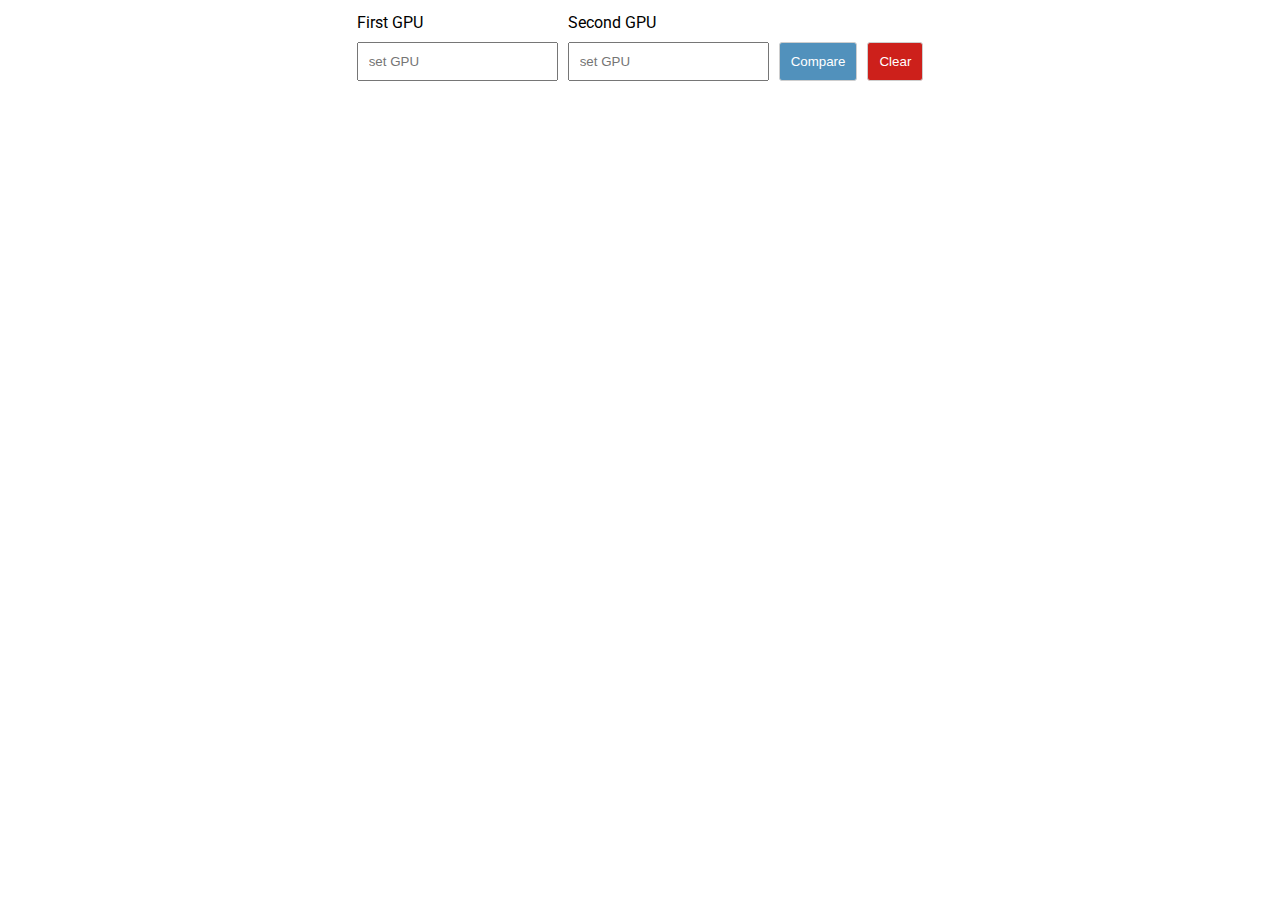
<file: index.html>
<!DOCTYPE html>
<html lang="en">
<head>
    <meta charset="UTF-8">
    <meta name="viewport" content="width=device-width, initial-scale=1, maximum-scale=1, user-scalable=0">
    <meta http-equiv="X-UA-Compatible" content="ie=edge">
    <link rel="stylesheet" href="./style.css">
    <title>GPU Comparison</title>
    <link href="https://fonts.googleapis.com/css?family=Roboto&display=swap" rel="stylesheet">
</head>

<body>
<div class="main-container">
    <div class="autocomplete-section">
        <div id="autocompleteContainer1">
            <label>First GPU</label>
            <input type="text" id="autocompleteInput1" class="autocomplete-input" name="firstInput" placeholder="set GPU"/>
        </div>
        <div id="autocompleteContainer2">
            <label>Second GPU</label>
            <input type="text" id="autocompleteInput2" class="autocomplete-input" name="secondInput" placeholder="set GPU"/>
        </div>
        <button class="compare-btn">Compare</button>
        <button class="clear-btn">Clear</button>
    </div>
    <div class="compare-section">
        <div class="first-gpu gpu-stats"></div>
        <div class="second-gpu gpu-stats"></div>
    </div>
</div>

<script src="script.js"></script>
</body>
</html>
</file>
<file: style.css>
body {
    font-family: 'Roboto', sans-serif;
}

.compare-section {
    display: flex;
}

.compare-btn, .clear-btn {
    background: #5191bc;
    color: white;
    border: 1px solid #cecece;
    border-radius: 3px;
    padding: 11px;
    margin: 5px;
    transition: background-color 0.2s;
    cursor: pointer;
    outline: none;
}

.clear-btn {
    background: #cd201b;
}

.clear-btn:hover {
    background: #db251e;

}

.clear-btn:active {
    outline: none;
    background: #a81d18;

}

.compare-btn:hover {
    background: #67aae2;

}

.compare-btn:active {
    outline: none;
    background: #5191bc;

}

label {
    margin-bottom: 10px;
}

.autocomplete-section {
    display: flex;
    position: relative;
    align-items: flex-end;
    justify-content: center;
}

.autocomplete-section ul {
    position: absolute;
    left: 0;
    top: 70px;
    list-style: none;
    padding: 0;
    margin: 0;
    width: 100%;
    border: 1px solid #cecece;
    background-color: azure;
    box-shadow: 0 4px 5px rgba(160, 160, 160, 0.6);
}

.autocomplete-input {
    padding: 10px;
}

.autocomplete-section ul li {
    border-bottom: 1px solid #cecece;
    padding: 5px;
    cursor: pointer;

}

.autocomplete-section ul li:hover {
    background-color: #5191bc;
    color: white;
}

.autocomplete-section ul li:last-child {
    border-bottom: none;
}


#autocompleteContainer1, #autocompleteContainer2 {
    position: relative;
    display: flex;
    flex-direction: column;
    margin: 5px;
}

.gpu-stats {
    display: flex;
    flex-direction: column;
    flex: 1;
    padding: 10px;
}

.comparison-row {
    display: flex;
    justify-content: space-between;
    border: 1px solid #cecece;
}

.comparison-row div {
    flex: 1;
    padding: 4px;
}

.comparison-row div:first-child {
    border-right: 1px solid #cecece;
}
</file>
